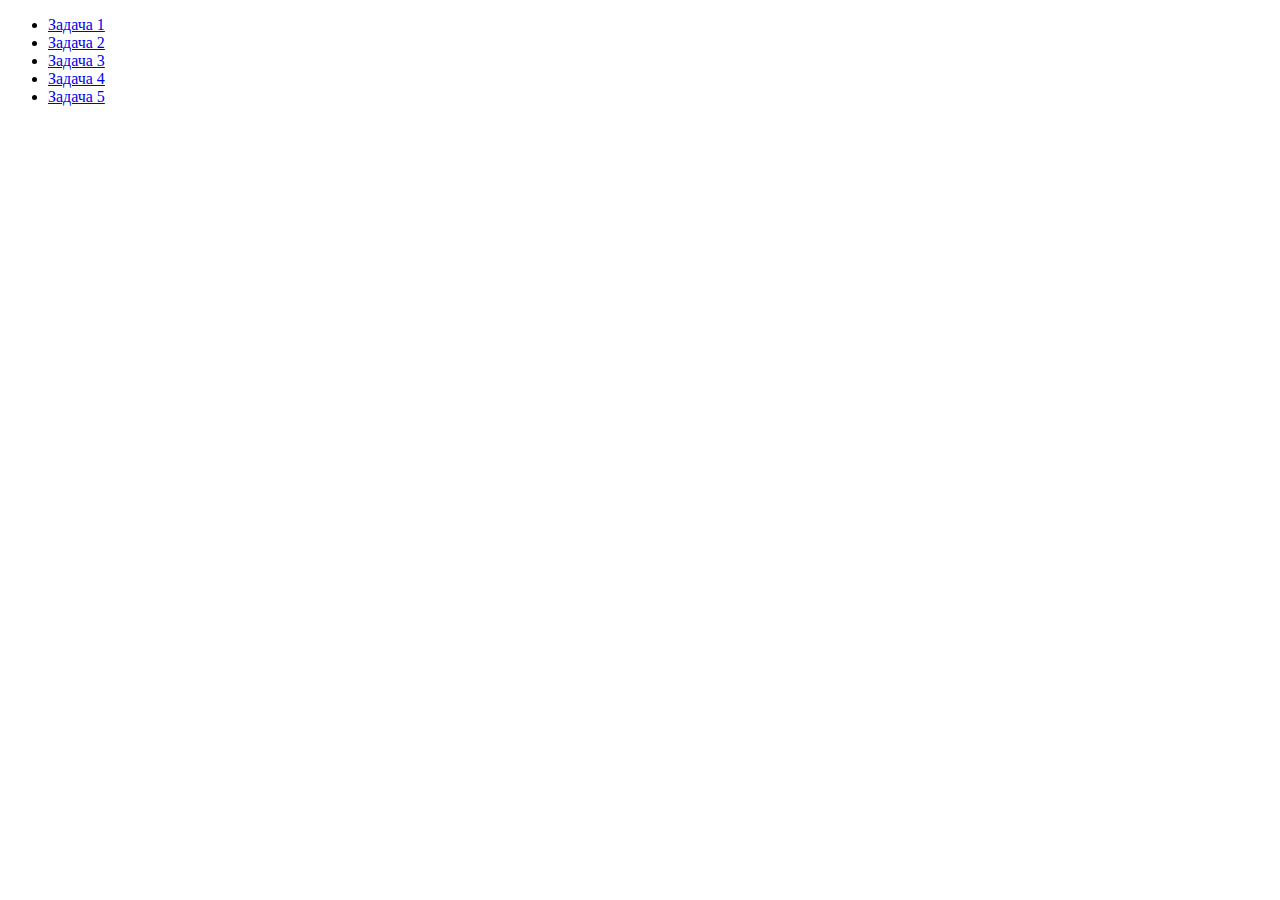
<file: index.html>
<!DOCTYPE html>
<html lang="en">
<head>
    <meta charset="UTF-8">
    <title>JS-Start</title>
</head>
<body>
<ul>
  <li>
    <a href="task1/index.html">Задача 1</a>
  </li>
  <li>
    <a href="task2/index.html">Задача 2</a>
  </li>
  <li>
    <a href="task3/index.html">Задача 3</a>
  </li>
  <li>
    <a href="task4/index.html">Задача 4</a>
  </li>
  <li>
    <a href="task5/index.html">Задача 5</a>
  </li>
</ul>
</body>
</html>
</file>
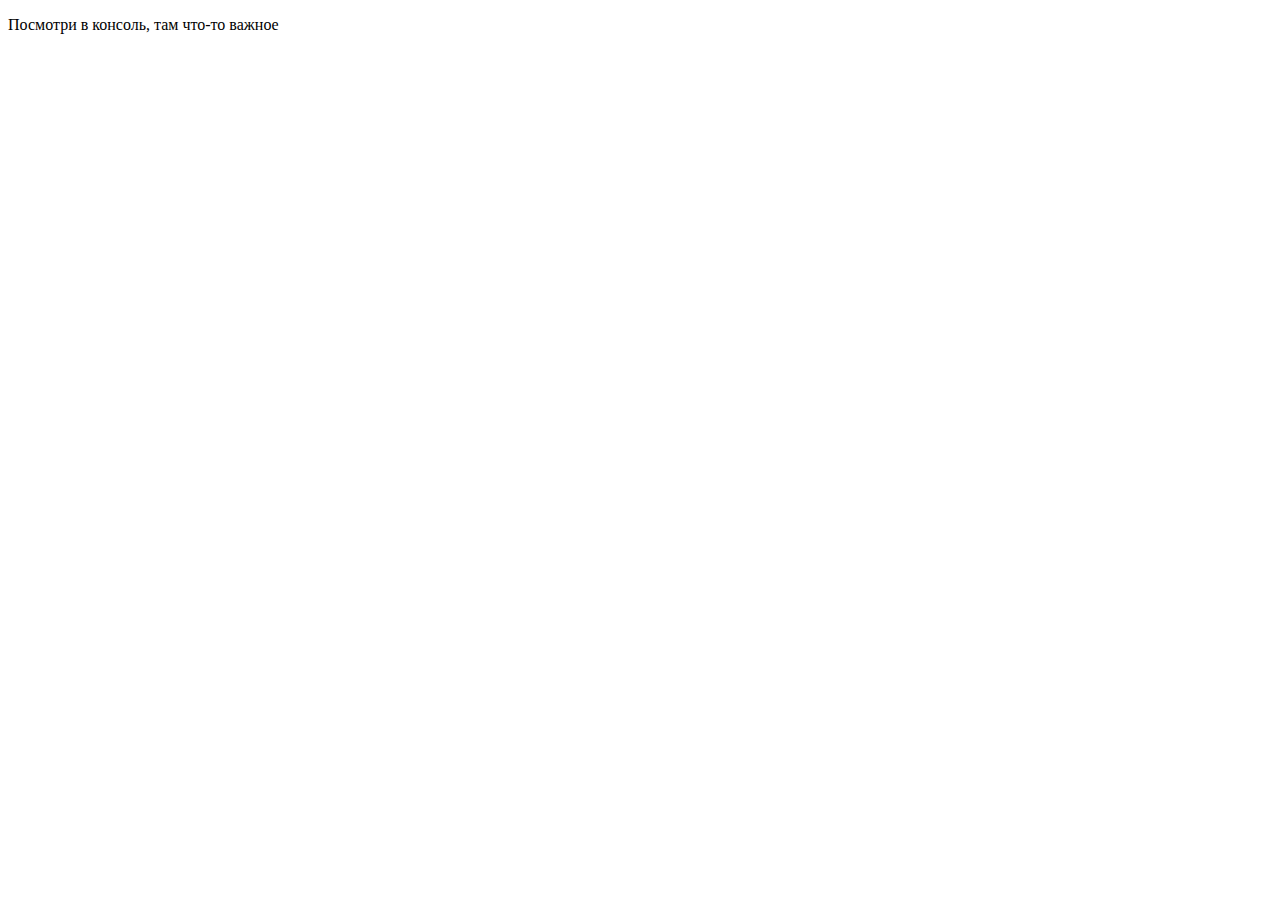
<file: task1/index.html>
<!DOCTYPE html>
<html lang="en">
<head>
    <meta charset="UTF-8">
    <title>JS-Start. 1 задача</title>
</head>
<body>
<p>Посмотри в консоль, там что-то важное</p>
</body>
<script src="script.js"></script>
</html>
</file>
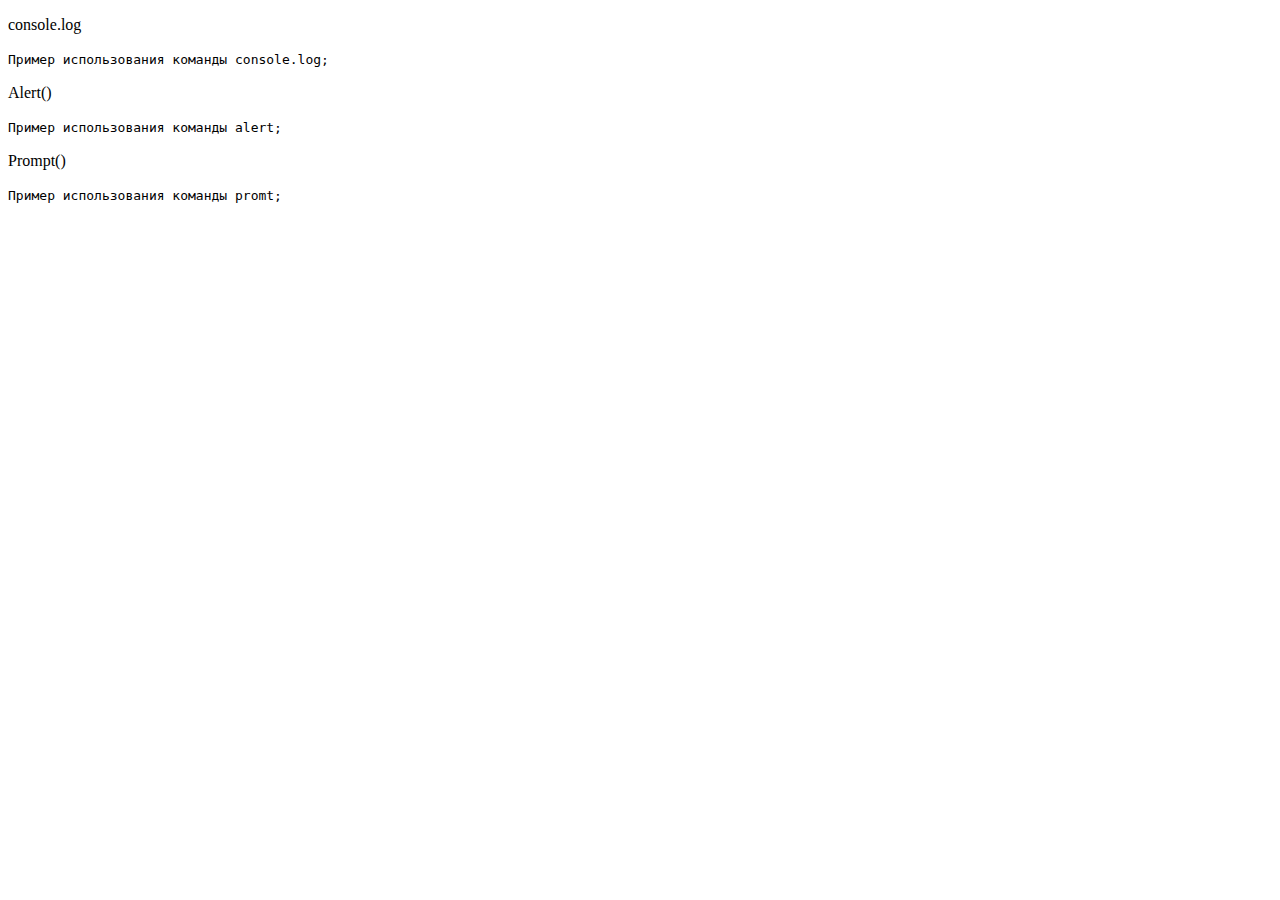
<file: task2/index.html>
<!DOCTYPE html>
<html lang="en">
<head>
    <meta charset="UTF-8">
    <title>JS-Start. 2 задача</title>
</head>
<body>
<p id="consoleLog">console.log</p>
<code>
    Пример использования команды console.log;
</code>
<p id="Alert">Alert()</p>
<code>
    Пример использования команды alert;
</code>
<p id="Prompt">Prompt()</p>
<code>
    Пример использования команды promt;
</code>
<script src="script.js"></script>
</body>
</html>
</file>
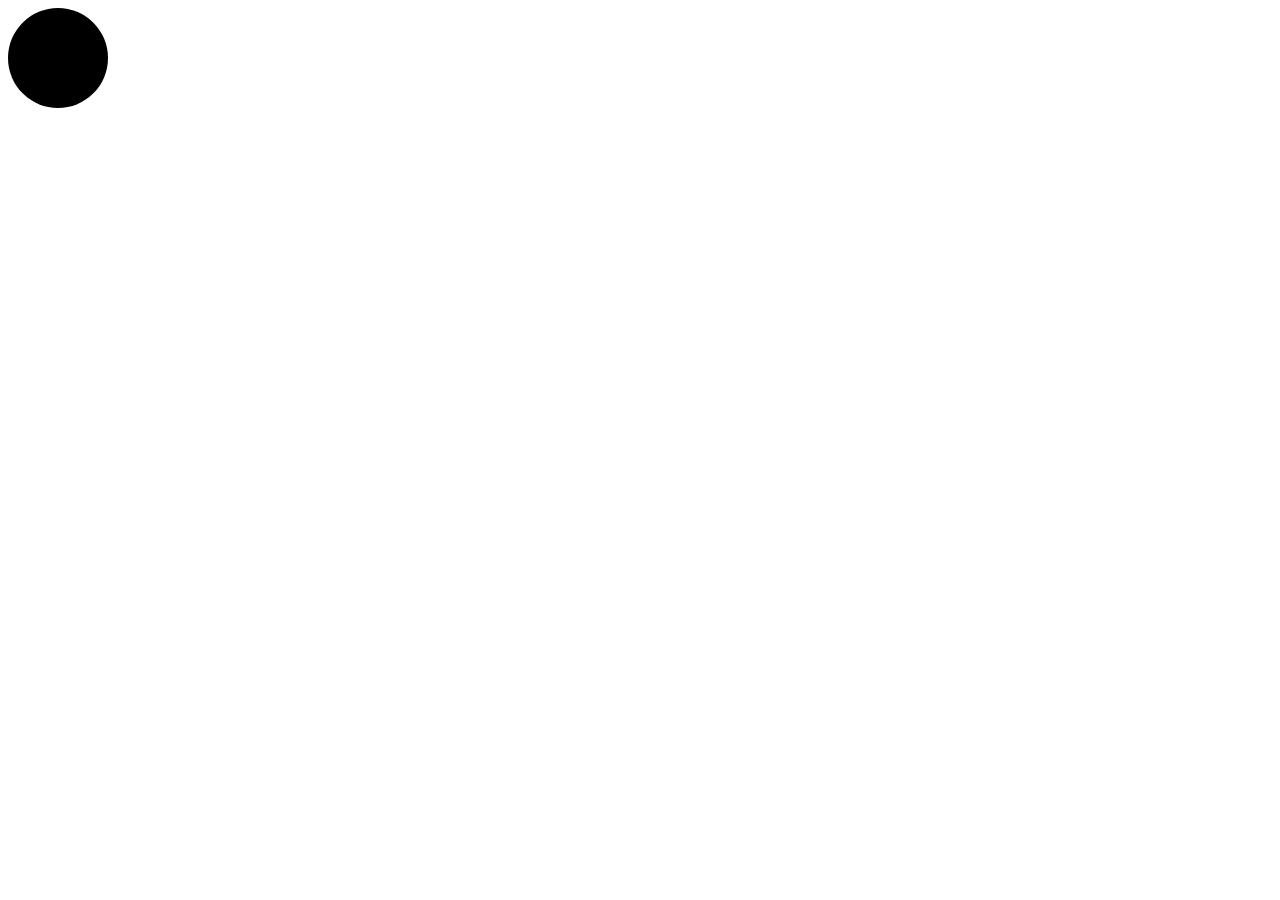
<file: task3/index.html>
<!DOCTYPE html>
<html lang="en">
<head>
    <meta charset="UTF-8">
    <title>JS-Start. 3 задача</title>
    <link rel="stylesheet" type="text/css" href="style.css">
</head>
<body>
<div id="trafficLight"></div>
<div id="trafficLight1"></div>
<div id="trafficLight2"></div>
<script src="script.js"></script>
</body>
</html>
</file>
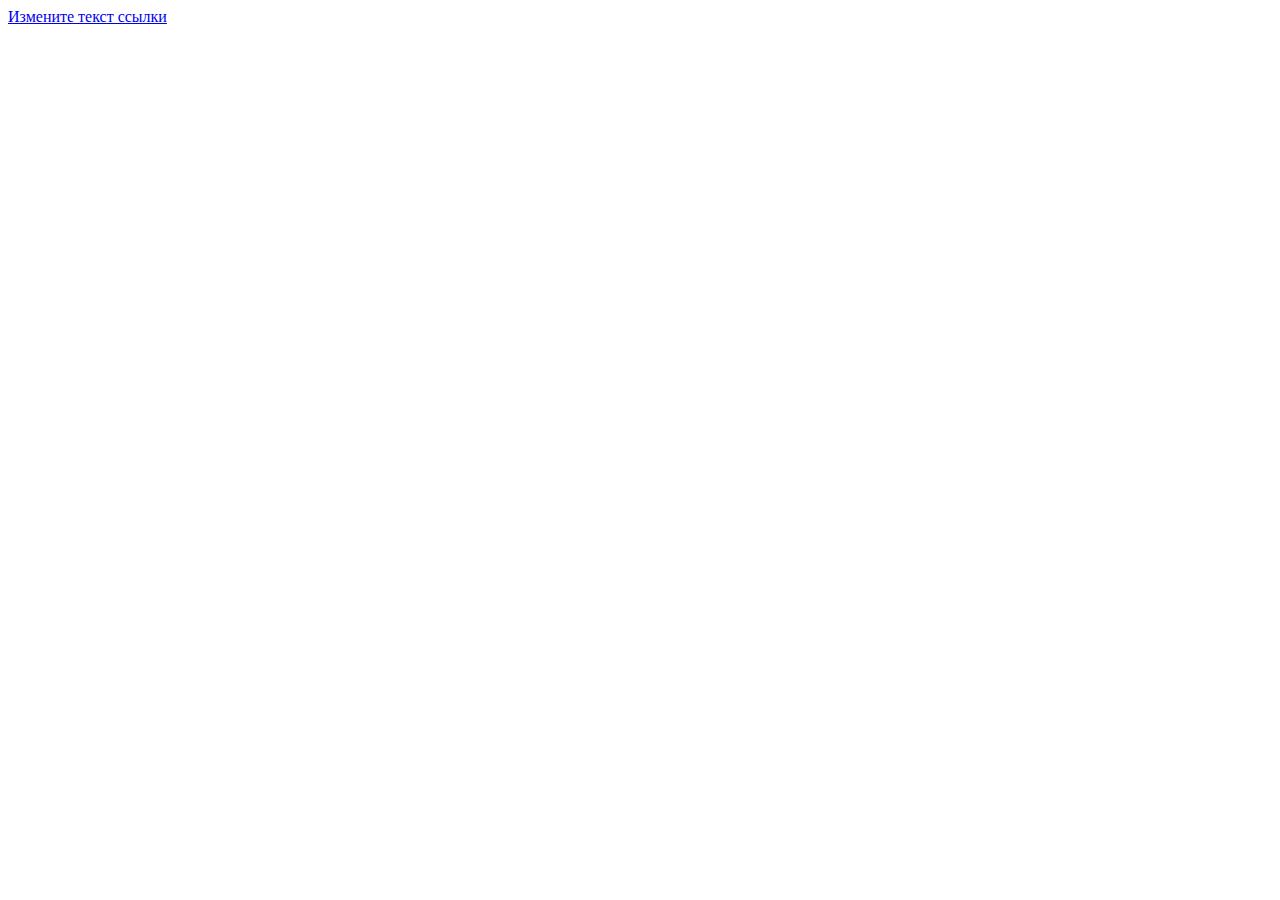
<file: task4/index.html>
<!DOCTYPE html>
<html lang="en">
<head>
    <meta charset="UTF-8">
    <title>JS-Start. 4 задача</title>
</head>
<body>
    <a id="TextField" href="https://ya.ru/">Измените текст ссылки</a>
<script src="script.js"></script>
</body>
</html>
</file>
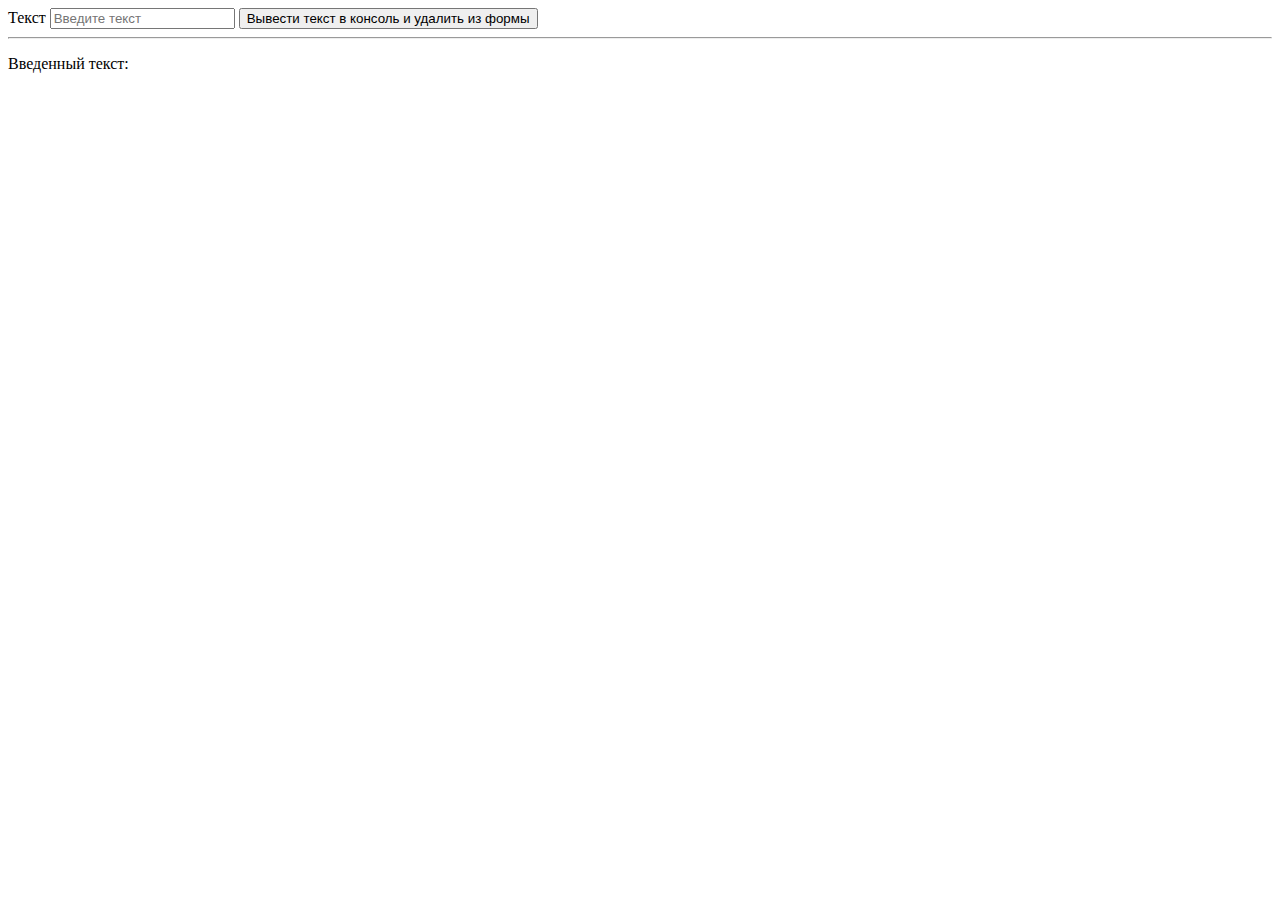
<file: task5/index.html>
<!DOCTYPE html>
<html lang="en">
<head>
    <meta charset="UTF-8">
    <title>JS-Start. 3 задача</title>
</head>
<body>
<form id = "form" action="form">
    <label>
        Текст
        <input id="textimput" type="text" placeholder="Введите текст">
    </label>
    <button type="submit">
        Вывести текст в консоль и удалить из формы
    </button>
</form>
<hr>
<p>Введенный текст:</p>
<p id="duplicatefield"></p>
<script src="script.js"></script>
</body>
</html>
</file>
<file: task3/style.css>
#trafficLight {
    width: 100px;
    height: 100px;
    border-radius: 50%;
    background: black;
  }
</file>
